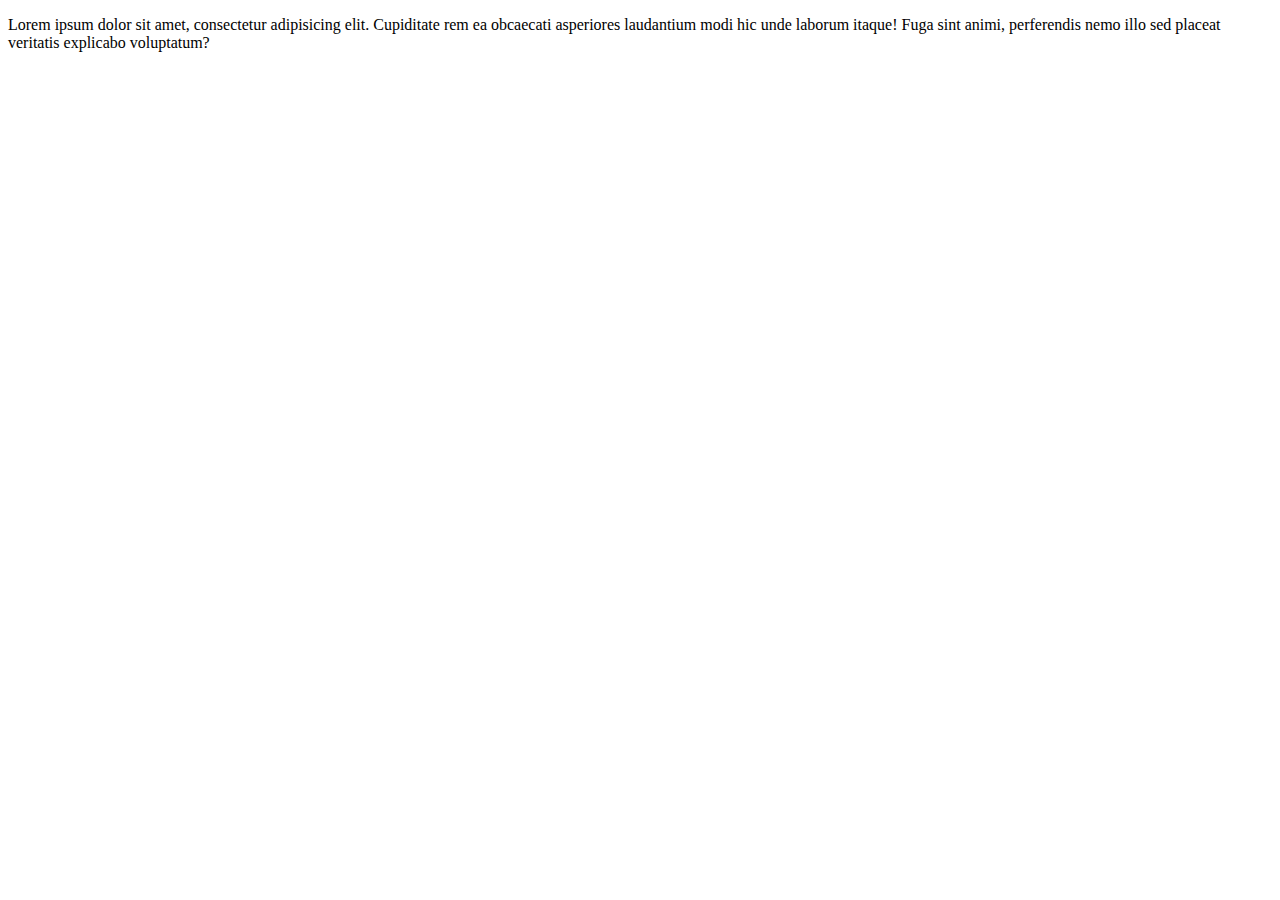
<file: sample.html>
<!DOCTYPE html>
<html lang="en">
<head>
    <meta charset="UTF-8">
    <meta name="viewport" content="width=device-width, initial-scale=1.0">
    <title>Document</title>
</head>
<body>
    <p>Lorem ipsum dolor sit amet, consectetur adipisicing elit. Cupiditate rem ea obcaecati asperiores laudantium modi hic unde laborum itaque! Fuga sint animi, perferendis nemo illo sed placeat veritatis explicabo voluptatum?</p>
</body>
</html>
</file>
